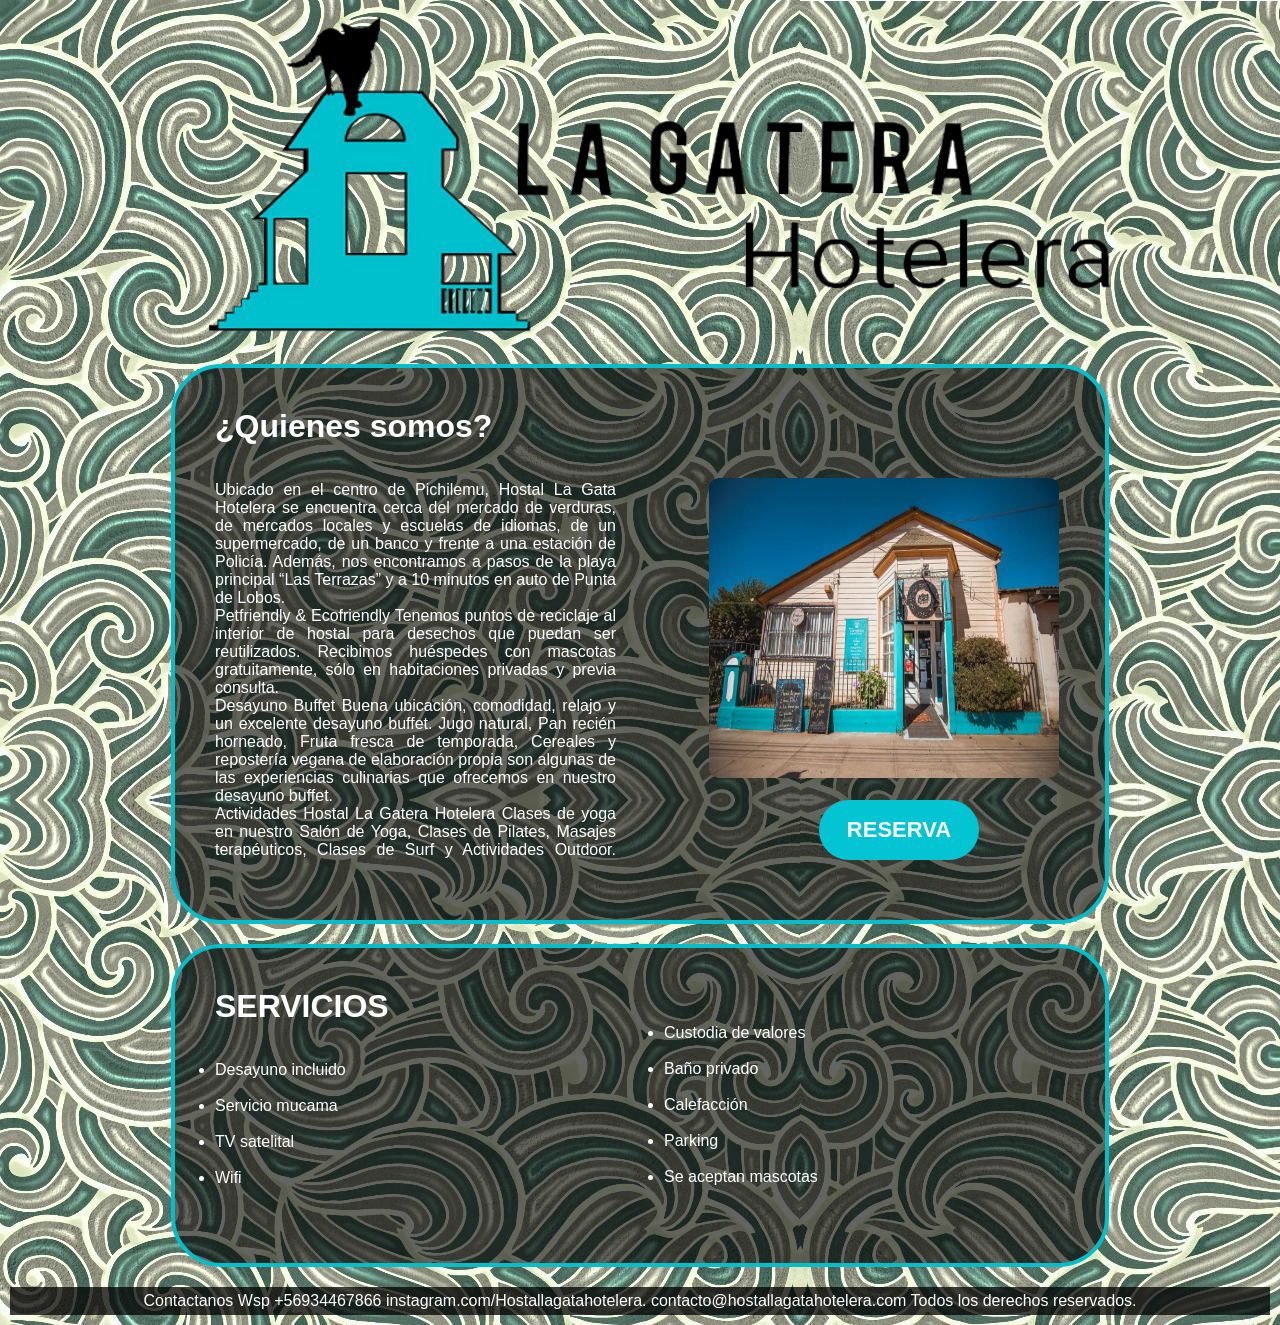
<file: src/index.html>
<!DOCTYPE html>
<html lang="en">
<head>
    <meta charset="UTF-8">
    <meta name="viewport" content="width=device-width, user-scalable=no, initial-scale=1.0, maximum-scale=1.0, minimum-scale=1.0">
    <title>Hostal La Gatera Hotelera</title>
    <link rel="stylesheet" href="style.css">
</head>
<body>
  
  <header class="informacion">
    <a title="hostal la gatera hotelera" href="index.html"><img id="logo" src="loguito.png"/></a>
  </header>

  <div style="display: none" id="paginaPrincipal" class="paginaPrincipal">
    <main class="columnas">
      <h1>¿Quienes somos?</h1><br><br>
      Ubicado en el centro de Pichilemu, Hostal La Gata Hotelera se encuentra cerca del mercado de verduras,  de mercados locales 
      y escuelas de idiomas, de un supermercado, de un banco y frente a una estación de Policía. Además, nos encontramos a pasos 
      de la playa principal “Las Terrazas” y a 10 minutos en auto de Punta de Lobos.<br>
      Petfriendly & Ecofriendly
      Tenemos puntos de reciclaje al interior de hostal para desechos que puedan ser 
      reutilizados. Recibimos huéspedes con mascotas gratuitamente, sólo en habitaciones 
      privadas y previa consulta.<br>
      Desayuno Buffet
      Buena ubicación, comodidad, relajo y un excelente desayuno buffet.
      Jugo natural, Pan recién horneado, Fruta fresca de temporada, Cereales 
      y repostería vegana de elaboración propia son algunas de las experiencias culinarias que
      ofrecemos en nuestro desayuno buffet.<br>
      Actividades Hostal La Gatera Hotelera
      Clases de yoga en nuestro Salón de Yoga, Clases de Pilates, Masajes terapéuticos, Clases de Surf y  Actividades Outdoor.
      <img id="room" src="4.jpg"><br><br>
      <aside class="reservacion">
      <button id="botonReserva">RESERVA</button> <br><br>
    </aside>
<br><br><br><br>
    </main>

    <div class="incluye1">
     <h1>SERVICIOS</h1><br><br>
      <ul> 
        <li> Desayuno incluido </li><br>
        <li> Servicio mucama </li><br>
        <li> TV satelital </li><br>
        <li> Wifi </li><br><br>
        <br><br><li> Custodia de valores </li><br>
        <li> Baño privado </li><br>
        <li> Calefacción </li><br>
        <li> Parking </li><br>
        <li> Se aceptan mascotas </li><br>
      </ul>
    </div>
  </div>

  <div id="segundaParte">
  <div class="contenedor" style="display: none" id="formularioInicial">
      <h1 align="center" class="titulo1">RESERVA CON NOSOTROS</h1><br><br>
      <h3 class="titulo2">DATOS DE LA RESERVA</h3><br>

      <form class= "datosReserva" id="datosReserva">
        <label for="fechaDeIngreso">Fecha de ingreso:</label><br>
        
        <select name="diaDeIngreso">
            <option value="dia">Día</option>
            <option value="1">1</option>
            <option value="2">2</option>
            <option value="3">3</option>
            <option value="4">4</option>
            <option value="5">5</option>
            <option value="6">6</option>
            <option value="7">7</option>
            <option value="8">8</option>
            <option value="9">9</option>
            <option value="10">10</option>
            <option value="11">11</option>
            <option value="12">12</option>
            <option value="13">13</option>
            <option value="14">14</option>
            <option value="15">15</option>
            <option value="16">16</option>
            <option value="17">17</option>
            <option value="18">18</option>
            <option value="19">19</option>
            <option value="20">20</option>
            <option value="21">21</option>
            <option value="22">22</option>
            <option value="23">23</option>
            <option value="24">24</option>
            <option value="25">25</option>
            <option value="26">26</option>
            <option value="27">27</option>
            <option value="28">28</option>
            <option value="29">29</option>
            <option value="30">30</option>
            <option value="31">31</option>
        </select>
        <select name="mesDeIngreso">
            <option value="Mes">Mes</option>
            <option value="Enero">Enero</option>
            <option value="Febrero">Febrero</option>
            <option value="Marzo">Marzo</option>
            <option value="Abril">Abril</option>
            <option value="Mayo">Mayo</option>
            <option value="Junio">Junio</option>
            <option value="Julio">Julio</option>
            <option value="Agosto">Agosto</option>
            <option value="Septiembre">Septiembre</option>
            <option value="Octubre">Octubre</option>
            <option value="Noviembre">Noviembre</option>
            <option value="Diciembre">Diciembre</option>
        </select><br>

        <label for="fechaDeSalida">Fecha de salida:</label><br>
        <select name="diaDeSalida">
            <option value="dia">Día</option>
            <option value="1">1</option>
            <option value="2">2</option>
            <option value="3">3</option>
            <option value="4">4</option>
            <option value="5">5</option>
            <option value="6">6</option>
            <option value="7">7</option>
            <option value="8">8</option>
            <option value="9">9</option>
            <option value="10">10</option>
            <option value="11">11</option>
            <option value="12">12</option>
            <option value="13">13</option>
            <option value="14">14</option>
            <option value="15">15</option>
            <option value="16">16</option>
            <option value="17">17</option>
            <option value="18">18</option>
            <option value="19">19</option>
            <option value="20">20</option>
            <option value="21">21</option>
            <option value="22">22</option>
            <option value="23">23</option>
            <option value="24">24</option>
            <option value="25">25</option>
            <option value="26">26</option>
            <option value="27">27</option>
            <option value="28">28</option>
            <option value="29">29</option>
            <option value="30">30</option>
            <option value="31">31</option>
        </select>
        <select name="mesDeSalida">
            <option value="Mes">Mes</option>
            <option value="Enero">Enero</option>
            <option value="Febrero">Febrero</option>
            <option value="Marzo">Marzo</option>
            <option value="Abril">Abril</option>
            <option value="Mayo">Mayo</option>
            <option value="Junio">Junio</option>
            <option value="Julio">Julio</option>
            <option value="Agosto">Agosto</option>
            <option value="Septiembre">Septiembre</option>
            <option value="Octubre">Octubre</option>
            <option value="Noviembre">Noviembre</option>
            <option value="Diciembre">Diciembre</option>
        </select><br>

        <label for="nombre">Nombre:</label><br>
        <input id="nombre" size="30" type="text" name="nombre" placeholder="Escribe tu nombre completo" required><br>
        <label for="email">Email:</label><br>
        <input id="email" size="30" type="email" name="email" placeholder="ejemplo@email.com" required><br>
        <label for="telefono">Teléfono:</label><br>
        <input id="telefono" size="30" type="tel" name="telefono" maxlength="9" placeholder="Ej. 9 12345678" required><br><br>
     
        <label class="habitaciones123" for="tipoDeHabitacion">Selecciona el tipo de habitación:</label><br>
        <label>
        <input class="uno" type="radio" name="habitacion" value="habitacion1"> Habitación número 1
        </label>
        <label>
        <input class="dos" type="radio" name="habitacion" value="habitacion2"> Habitación número 2
        </label>
        <label>
        <input class="tres" type="radio" name="habitacion" value="habitacion3"> Habitación número 3
        </label>
        <br>
        <img id="room_1" src="1.jpg">
        <img id="room_2" src="2.jpg">
        <img id="room_3" src="3.jpg">
        <br>
      
      <h3 class="titulo3">DATOS DE LA TARJETA DE CRÉDITO</h3><br>
      <form class="datosTarjeta" id="datosTarjeta">
        <label for="nombreTitular">Nombre del titular: </label><br>
        <input id="nombreTitular" size="30" type="text" required name="nombreTitular" placeholder="Nombre completo" ><br><br>
        <label for="pregunta">Ingresa tu número de tarjeta:</label><br>
        <input id="tarjeta" size="30" type="text" name="nombre" minlength="16" maxlength="16" placeholder="xxxx xxxx xxxx xxxx" required>
        <button id="validar">validar</button><br><br>
      </form>
      </form><br>

      <h5 style="display:none" id="validacion1"></h5>
    
      <button id="volver" role="link" onclick="window.location='index.html'">VOLVER</button>

	    <button style="display: none" id="botonConfirmarReserva">CONFIRMAR RESERVA</button>

    </div>
    <div style="display: none" id="reservaRealizada">
      <center>
      <h1 id="felicitaciones"></h1><br><br>
      <h3 id="tarjetaOculta"></h3><br>
      <h5 id="datosEnviados"></h5><br><br>
      </center>
      <button id="nuevaReserva">NUEVA RESERVA</button>
      <button id="inicio" role="link" onclick="window.location='index.html'">INICIO</button>
    </div>
  </div>
    <footer class="contacto">
      Contactanos Wsp +56934467866   instagram.com/Hostallagatahotelera.    contacto@hostallagatahotelera.com 
    Todos los derechos reservados.  
    </footer>
   
  <script type="module" src="index.js"></script>
</body>

</html>
</file>
<file: src/style.css>
*{
  margin: 0px;
  padding: 0px 0px 0px 0px;
}
/* visual body*/
body {
  background: url("FONDO1.jpg");
  color: white;
  font-family: sans-serif;
  margin: 50pxpx;
}
/* visual logo*/
#logo {
  width:1000px;
  height:350px;
  margin-left: 160px;
  margin-bottom:10px;
  padding-right:0px;
  background-position: center;
  position: relative;
}
/* visual parrafo inicial*/
.columnas {
  position: relative;
  column-count: 2;
  column-gap: 3em;
  margin: 0 auto;
  text-align: justify;
  padding:40px;
  border:#02BFCC 4px solid;
  border-top-left-radius:50px;
  border-bottom-right-radius:50px;
  border-top-right-radius:50px;
  border-bottom-left-radius:50px;
  width: 90%;
  max-width: 850px;
  background-color: rgba(0, 0, 0,.6)
}
/* visual imagen de paguina principal*/
#room{
  width: 350px;
  height: 300px;
  border-radius:10px;
  position: relative;
  top:  70px;
  left: 45px;
}

.reservacion{
  position: relative;
  top: 60px;
  left: -40px;
}
/* visual boton reserva*/
#botonReserva{
  position: relative;
  top:  10px;
  left: 45px;
  font-size:22px;
  font-family:Verdana,Helvetica;
  font-weight:bold;
  color:white;
  background:rgba(2,196,211) ;
  border:0px;
  width:160px;
  height:60px;
  margin: 0px 0px 0px 150px;
  border-top-left-radius:50px;
  border-bottom-right-radius:50px;
  border-top-right-radius:50px;
  border-bottom-left-radius:50px;
  transition: 0.3s;
}
/* visual boton confirmar reserva*/
.incluye1{
  column-count: 2;
  column-gap: 3em;
  text-align: justify;
  margin: 20px auto;
  padding:40px;
  border: #02BFCC 4px solid;
  border-top-left-radius:50px;
  border-bottom-right-radius:50px;
  border-top-right-radius:50px;
  border-bottom-left-radius:50px;
  width: 90%;
  max-width: 850px;
  background-color: rgba(0, 0, 0,.6);
}

/* visual boton confirmar reserva*/
#botonConfirmarReserva{
  position: relative;
  left: 200px;
  font-size: 15px;
  font-family:Verdana,Helvetica;
  color:white;
  background:rgba(2,196,211) ;
  border:0px;
  width:160px;
  height:50px;
  margin: 0px 0px 0px 150px;
  border-top-left-radius:50px;
  border-bottom-right-radius:50px;
  border-top-right-radius:50px;
  border-bottom-left-radius:50px;
  transition: 0.3s;
}
/* efecto boton */
#botonConfirmarReserva:hover, #volver:hover, #nuevaReserva:hover,#inicio:hover, #botonReserva:hover{
  transform: scale(1.2);
}
/* visual boton volver*/
#volver{
  position: relative;
  top: 30px;
  right: 50px;
  font-size: 15px;
  font-family:Verdana,Helvetica;
  color:white;
  background:rgba(2,196,211) ;
  border:0px;
  width:160px;
  height:30px;
  margin: 0px 0px 0px 150px;
  border-top-left-radius:50px;
  border-bottom-right-radius:50px;
  border-top-right-radius:50px;
  border-bottom-left-radius:50px;
  transition: 0.3s;
}

/* visual boton nueva reserva*/
#nuevaReserva{
  position: relative;
  font-size: 15px;
  font-family:Verdana,Helvetica;
  color:white;
  background:rgba(2,196,211) ;
  border:0px;
  width:160px;
  height:50px;
  margin: 0px 0px 0px 150px;
  border-top-left-radius:50px;
  border-bottom-right-radius:50px;
  border-top-right-radius:50px;
  border-bottom-left-radius:50px;
  transition: 0.3s;
}

/* visual boton inicio */
#inicio{
  position: relative;
  left: 60px;
  font-size: 15px;
  font-family:Verdana,Helvetica;
  color:white;
  background:rgba(2,196,211) ;
  border:0px;
  width:160px;
  height:50px;
  margin: 0px 0px 0px 150px;
  border-top-left-radius:50px;
  border-bottom-right-radius:50px;
  border-top-right-radius:50px;
  border-bottom-left-radius:50px;
  transition: 0.3s;
}


/* visual de boton validar */
#validar{
  position: relative;
  right: 50px;
  font-size: 15px;
  font-family:Verdana,Helvetica;
  border:0px;
  width:100px;
  height:20px;
  margin: 0px 0px 0px 60px;
  border-top-left-radius:20px;
  border-bottom-right-radius:20px;
  border-top-right-radius:20px;
  border-bottom-left-radius:20px;
  transition: 0.3s;
}

/* visual de formulario completo*/
#formularioInicial{    
  text-align: justify;
  margin: 0 auto;
  text-align: justify;     
  /*margen interior del cuadrado*/
  margin-top: 30px;
  padding:40px 50px 60px 50px;
  border: #02BFCC 4px solid;
  border-radius: 20px;
  background-color: rgba(0, 0, 0,.6);
  width: 90%;
  max-width: 650px;
  }
/* visual de fooder*/
.contacto{
  text-align: center;
  margin: 10px;
  padding: 5px;     
  /* efecto transparencia*/
  background-color: rgba(0, 0, 0,.75);
}

label{
  display: inline-block;
}
/* visual de imagenes que se encuentran en el formulario*/
#room_1, #room_2, #room_3{
  width: 150px;
  height: 150px;
  border: #02BFCC 4px solid;
  border-radius: 20px;
  margin: 3%
}

.habitacion{
  margin-left: 40px;
}
/* visual de pantalla cuando la reserva ya fue realizada */
#reservaRealizada{
  text-align: justify;
  margin: 20px auto;
  padding:40px;
  border: #02BFCC 4px solid;
  border-top-left-radius:50px;
  border-bottom-right-radius:50px;
  border-top-right-radius:50px;
  border-bottom-left-radius:50px;
  width: 90%;
  max-width: 850px;
  background-color: rgba(0, 0, 0,.6);
}
</file>
